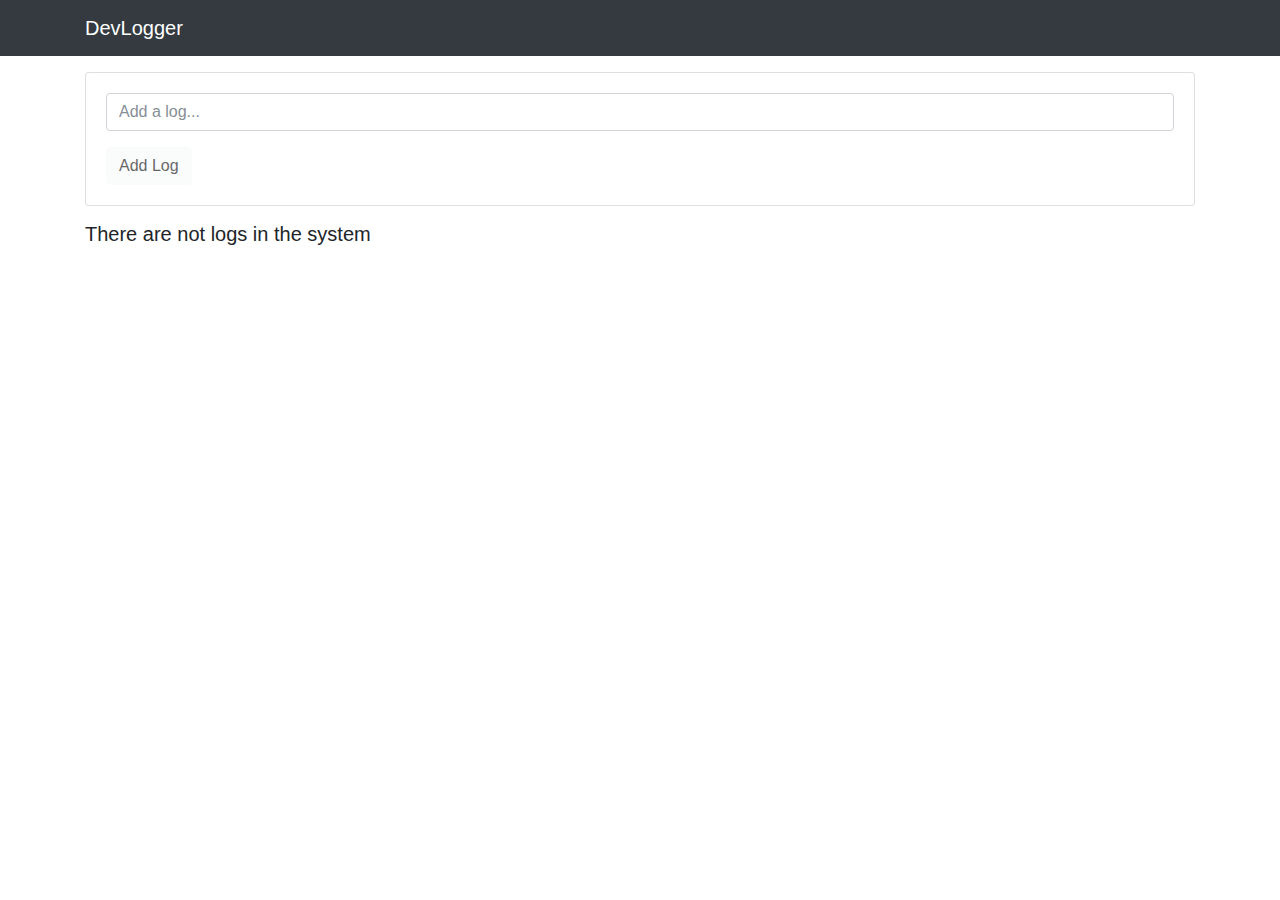
<file: index.html>
<!DOCTYPE html><html lang="en"><head>
  <meta charset="utf-8">
  <title>Devlogger App</title>
  <base href="/">
  <meta name="viewport" content="width=device-width, initial-scale=1">
  <link rel="icon" type="image/x-icon" href="favicon.ico">
<style>:root{--blue:#007bff;--indigo:#6610f2;--purple:#6f42c1;--pink:#e83e8c;--red:#dc3545;--orange:#fd7e14;--yellow:#ffc107;--green:#28a745;--teal:#20c997;--cyan:#17a2b8;--white:#fff;--gray:#868e96;--gray-dark:#343a40;--primary:#007bff;--secondary:#868e96;--success:#28a745;--info:#17a2b8;--warning:#ffc107;--danger:#dc3545;--light:#f8f9fa;--dark:#343a40;--breakpoint-xs:0;--breakpoint-sm:576px;--breakpoint-md:768px;--breakpoint-lg:992px;--breakpoint-xl:1200px;--font-family-sans-serif:-apple-system, BlinkMacSystemFont, "Segoe UI", Roboto, "Helvetica Neue", Arial, sans-serif, "Apple Color Emoji", "Segoe UI Emoji", "Segoe UI Symbol";--font-family-monospace:"SFMono-Regular", Menlo, Monaco, Consolas, "Liberation Mono", "Courier New", monospace}@media print{*,*:before,*:after{text-shadow:none!important;box-shadow:none!important}}*,*:before,*:after{box-sizing:border-box}html{font-family:sans-serif;line-height:1.15;-webkit-text-size-adjust:100%;-ms-text-size-adjust:100%;-ms-overflow-style:scrollbar;-webkit-tap-highlight-color:transparent}body{margin:0;font-family:-apple-system,BlinkMacSystemFont,Segoe UI,Roboto,Helvetica Neue,Arial,sans-serif,"Apple Color Emoji","Segoe UI Emoji",Segoe UI Symbol;font-size:1rem;font-weight:400;line-height:1.5;color:#212529;text-align:left;background-color:#fff}</style><link rel="stylesheet" href="styles.7bfa922bacd16bd1.css" media="print" onload="this.media='all'"><noscript><link rel="stylesheet" href="styles.7bfa922bacd16bd1.css"></noscript></head>
<body>
  <app-root></app-root>
<script src="runtime.4c1b8ed8354cc9d3.js" type="module"></script><script src="polyfills.971e69c028b5932e.js" type="module"></script><script src="scripts.aa5a3980fedf710b.js" defer></script><script src="main.894c05093b2360a1.js" type="module"></script>

</body></html>
</file>
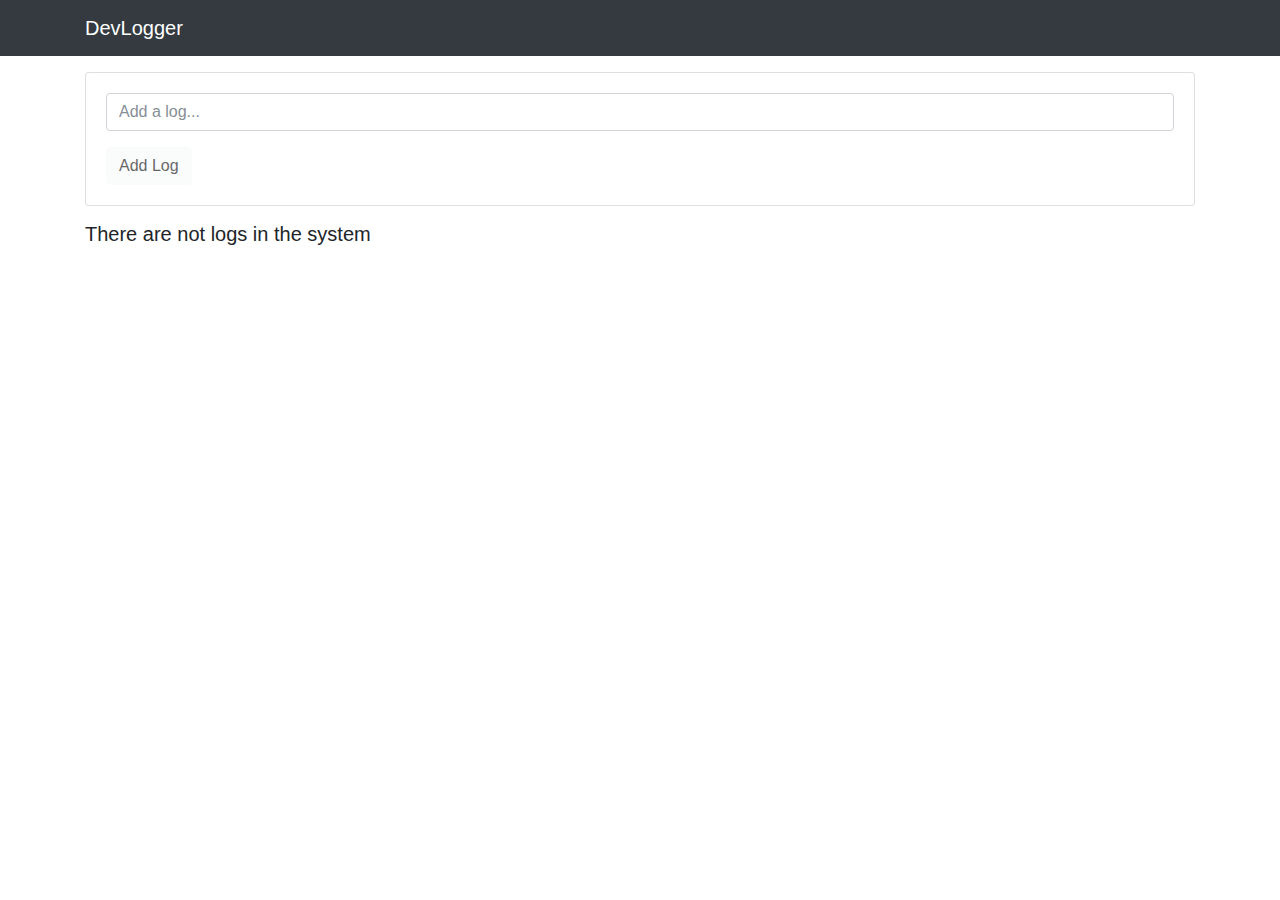
<file: docs/index.html>
<!DOCTYPE html><html lang="en"><head>
  <meta charset="utf-8">
  <title>Devlogger</title>
  <base href="/">
  <meta name="viewport" content="width=device-width, initial-scale=1">
  <link rel="icon" type="image/x-icon" href="favicon.ico">
<style>:root{--blue:#007bff;--indigo:#6610f2;--purple:#6f42c1;--pink:#e83e8c;--red:#dc3545;--orange:#fd7e14;--yellow:#ffc107;--green:#28a745;--teal:#20c997;--cyan:#17a2b8;--white:#fff;--gray:#868e96;--gray-dark:#343a40;--primary:#007bff;--secondary:#868e96;--success:#28a745;--info:#17a2b8;--warning:#ffc107;--danger:#dc3545;--light:#f8f9fa;--dark:#343a40;--breakpoint-xs:0;--breakpoint-sm:576px;--breakpoint-md:768px;--breakpoint-lg:992px;--breakpoint-xl:1200px;--font-family-sans-serif:-apple-system, BlinkMacSystemFont, "Segoe UI", Roboto, "Helvetica Neue", Arial, sans-serif, "Apple Color Emoji", "Segoe UI Emoji", "Segoe UI Symbol";--font-family-monospace:"SFMono-Regular", Menlo, Monaco, Consolas, "Liberation Mono", "Courier New", monospace}@media print{*,*:before,*:after{text-shadow:none!important;box-shadow:none!important}}*,*:before,*:after{box-sizing:border-box}html{font-family:sans-serif;line-height:1.15;-webkit-text-size-adjust:100%;-ms-text-size-adjust:100%;-ms-overflow-style:scrollbar;-webkit-tap-highlight-color:transparent}body{margin:0;font-family:-apple-system,BlinkMacSystemFont,Segoe UI,Roboto,Helvetica Neue,Arial,sans-serif,"Apple Color Emoji","Segoe UI Emoji",Segoe UI Symbol;font-size:1rem;font-weight:400;line-height:1.5;color:#212529;text-align:left;background-color:#fff}</style><link rel="stylesheet" href="styles.7bfa922bacd16bd1.css" media="print" onload="this.media='all'"><noscript><link rel="stylesheet" href="styles.7bfa922bacd16bd1.css"></noscript></head>
<body>
  <app-root></app-root>
<script src="runtime.4c1b8ed8354cc9d3.js" type="module"></script><script src="polyfills.971e69c028b5932e.js" type="module"></script><script src="scripts.aa5a3980fedf710b.js" defer></script><script src="main.894c05093b2360a1.js" type="module"></script>

</body></html>
</file>
